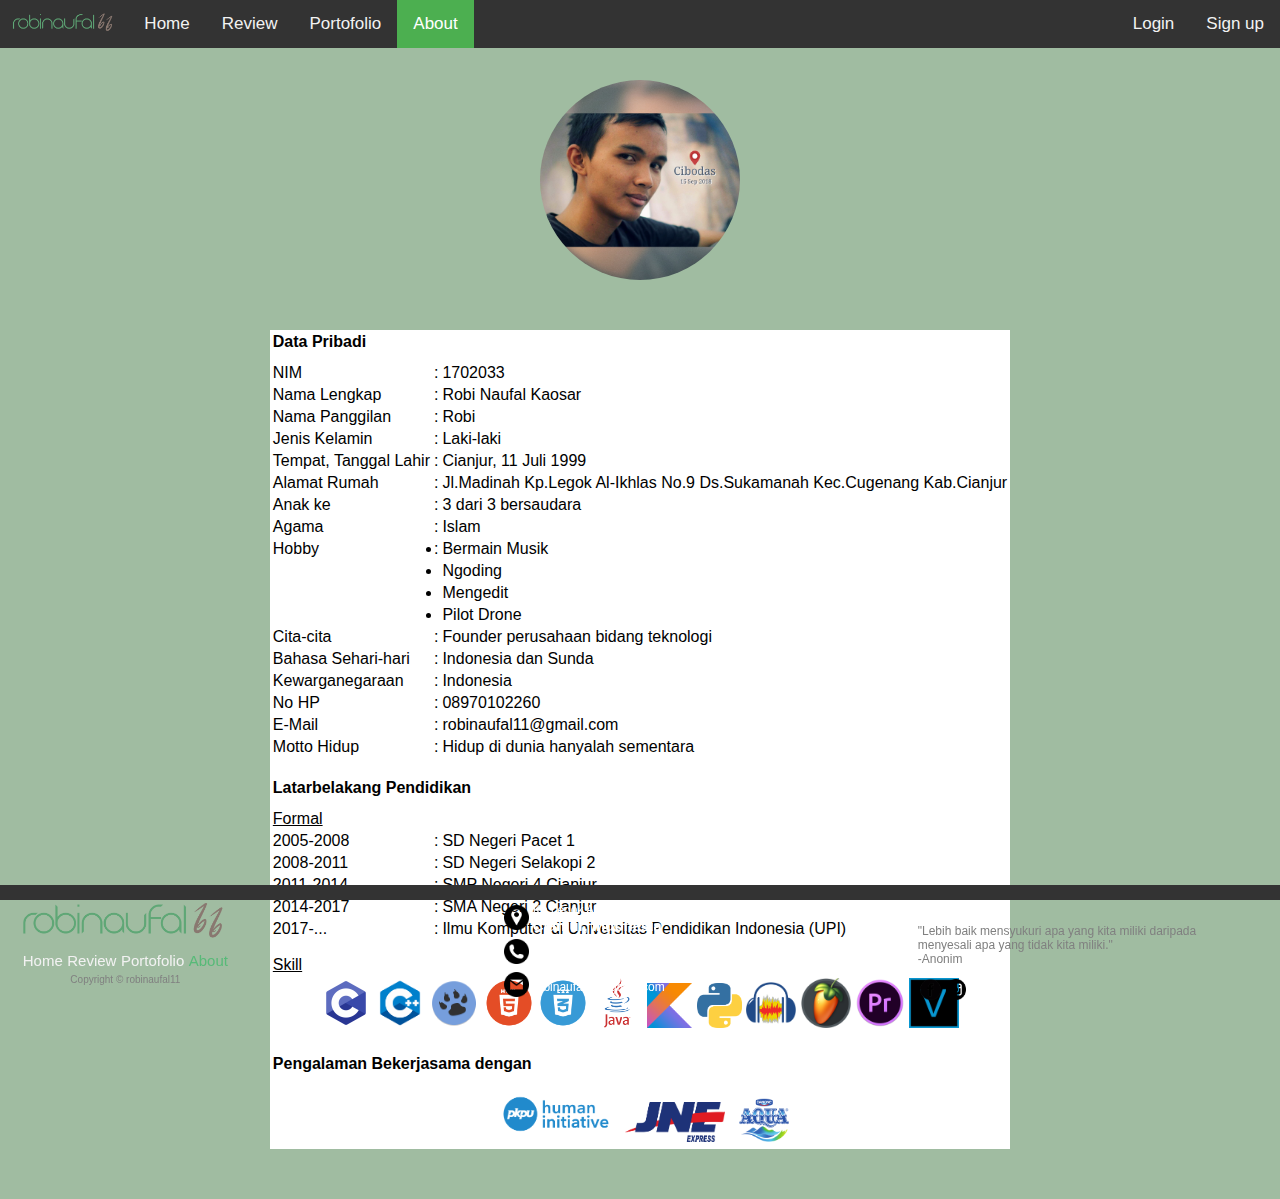
<file: about.html>
<!DOCTYPE html>
<html lang="en" dir="ltr">
  <head>
    <audio src="./audio/about.mp3" type="audio/mpeg" autoplay loop></audio>
    <link rel="stylesheet" href="./css/style.css">
    <script src="./js/respon.js"></script>
    <script src="./js/animated.js"></script>
    <meta charset="utf-8">
    <title>Tentang 123</title>
    <link rel="shortcut icon" href="./img/icon.png">
  </head>
  <body>
    <div class="topnav" id="myTopnav">
      <table class="robinaufal">
        <tr>
          <td></td>
        </tr>
        <tr>
          <td></td>
        </tr>
        <tr>
          <td><img src="./img/robinaufal11.png" alt="Logo" class="robinaufal"></td>
        </tr>
        <tr>
          <td></td>
        </tr>
      </table>
      <a href="index.html">Home</a>
      <a href="blog.html">Review</a>
      <a href="https://drive.google.com/drive/folders/1mDiGUrms2UQIBEnnMnGgdubEvdL5xZYi?usp=sharing">Portofolio</a>
      <!--div class="dropdown">
        <button class="dropbtn">Portofolio
          <i class="fa fa-caret-down"></i>
        </button>
        <div class="dropdown-content">
          <a href="#">Link 1</a>
          <a href="#">Link 2</a>
          <a href="#">Link 3</a>
        </div>
      </div-->
      <a href="about.html" class="active">About</a>
      <a href="#Signup" style="float:right;">Sign up</a>
      <a href="#Login" style="float:right;">Login</a>
      <a href="javascript:void(0);" style="font-size:15px;" class="icon" onclick="myFunction()">&#9776;</a>
    </div>

    <div class="konten">
      <div align="center" style="margin-top:30px;">
        <div class="oval" style="margin-left:-150px;">
          <img src="./img/profil.jpg" alt="profil.jpg">
        </div>
      </div>
      <div style="margin-top:50px;margin-left:-150px" align="center">
        <table id="biodata">
          <tr align="left">
            <th style="padding-bottom:10px;">Data Pribadi</th>
          </tr>
          <tr>
            <td>NIM</td>
            <td>:</td>
            <td>1702033</td>
          </tr>
          <tr>
            <td>Nama Lengkap</td>
            <td>:</td>
            <td>Robi Naufal Kaosar</td>
          </tr>
          <tr>
            <td>Nama Panggilan</td>
            <td>:</td>
            <td>Robi</td>
          </tr>
          <tr>
            <td>Jenis Kelamin</td>
            <td>:</td>
            <td>Laki-laki</td>
          </tr>
          <tr>
            <td>Tempat, Tanggal Lahir</td>
            <td>:</td>
            <td>Cianjur, 11 Juli 1999</td>
          </tr>
          <tr>
            <td>Alamat Rumah</td>
            <td>:</td>
            <td>Jl.Madinah Kp.Legok Al-Ikhlas No.9 Ds.Sukamanah Kec.Cugenang Kab.Cianjur</td>
          </tr>
          <tr>
            <td>Anak ke</td>
            <td>:</td>
            <td>3 dari 3 bersaudara</td>
          </tr>
          <tr>
            <td>Agama</td>
            <td>:</td>
            <td>Islam</td>
          </tr>
          <tr>
            <td>Hobby</td>
            <td>:</td>
            <td><li>Bermain Musik</li></td>
          </tr>
          <tr>
            <td></td>
            <td></td>
            <td><li>Ngoding</li></td>
          </tr>
          <tr>
            <td></td>
            <td></td>
            <td><li>Mengedit</li></td>
          </tr>
          <tr>
            <td></td>
            <td></td>
            <td><li>Pilot Drone</li></td>
          </tr>
          <tr>
            <td>Cita-cita</td>
            <td>:</td>
            <td>Founder perusahaan bidang teknologi</td>
          </tr>
          <tr>
            <td>Bahasa Sehari-hari</td>
            <td>:</td>
            <td>Indonesia dan Sunda</td>
          </tr>
          <tr>
            <td>Kewarganegaraan</td>
            <td>:</td>
            <td>Indonesia</td>
          </tr>
          <tr>
            <td>No HP</td>
            <td>:</td>
            <td>08970102260</td>
          </tr>
          <tr>
            <td>E-Mail</td>
            <td>:</td>
            <td>robinaufal11@gmail.com</td>
          </tr>
          <tr>
            <td>Motto Hidup</td>
            <td>:</td>
            <td>Hidup di dunia hanyalah sementara</td>
          </tr>
          <tr align="left">
            <th style="padding-bottom:10px;padding-top:20px;" colspan="3">Latarbelakang Pendidikan</th>
          </tr>
          <tr>
            <td><u>Formal</u></td>
          </tr>
          <tr>
            <td>2005-2008</td>
            <td>:</td>
            <td>SD Negeri Pacet 1</td>
          </tr>
          <tr>
            <td>2008-2011</td>
            <td>:</td>
            <td>SD Negeri Selakopi 2</td>
          </tr>
          <tr>
            <td>2011-2014</td>
            <td>:</td>
            <td>SMP Negeri 4 Cianjur</td>
          </tr>
          <tr>
            <td>2014-2017</td>
            <td>:</td>
            <td>SMA Negeri 2 Cianjur</td>
          </tr>
          <tr>
            <td>2017-...</td>
            <td>:</td>
            <td>Ilmu Komputer di Universitas Pendidikan Indonesia (UPI)</td>
          </tr>
          <tr>
            <td style="height:10px;"></td>
          </tr>
          <tr>
            <td><u>Skill</u></td>
          </tr>
          <tr>
            <td colspan="3" align="center">
              <img src="./img/skill/c.png" alt="" width="50px">
              <img src="./img/skill/cpp.png" alt="" width="50px">
              <img src="./img/skill/pascal.png" alt="" width="50px">
              <img src="./img/skill/html.png" alt="" width="50px">
              <img src="./img/skill/css.png" alt="" width="50px">
              <img src="./img/skill/java.png" alt="" width="50px">
              <img src="./img/skill/kotlin.png" alt="" width="45px">
              <img src="./img/skill/python.png" alt="" width="45px">
              <img src="./img/skill/audacity.png" alt="" width="50px">
              <img src="./img/skill/flstudio.png" alt="" width="50px">
              <img src="./img/skill/premiere.png" alt="" width="50px">
              <img src="./img/skill/vegas.png" alt="" width="50px">
            </td>
          </tr>
          <tr align="left">
            <th style="padding-bottom:10px;padding-top:20px;" colspan="3">Pengalaman Bekerjasama dengan</th>
          </tr>
          <tr>
            <td colspan="3" align="center">
              <img src="./img/work/pkpu.png" alt="" width="130px">
              <img src="./img/work/jne.png" alt="" width="100px">
              <img src="./img/work/aqua.png" alt="" width="50px" style="padding-left:10px;">
            </td>
          </tr>
        </table>
      </div>
    </div>

    <div id="footer">
      <div class="kiri" style="padding-top:10px;">
        <table>
          <tr>
            <td>
              <img align="center" src="./img/robinaufal11.png" alt="logo" class="lgbawah">
            </td>
          </tr>
          <tr>
            <td align="center" id="kbawah">
              <a href="index.html">Home</a>
              <a href="blog.html">Review</a>
              <a href="https://drive.google.com/drive/folders/1mDiGUrms2UQIBEnnMnGgdubEvdL5xZYi?usp=sharing">Portofolio</a>
              <a href="about.html" class="active">About</a>
            </td>
          </tr>
          <tr>
            <td align="center" id="Copyright">Copyright © robinaufal11</td>
          </tr>
        </table>
      </div>
      <div class="kiri" style="padding-left:250px; padding-top:15px;" id="foottengah">
        <table>
          <tr>
            <td>
              <div id="button">
                <a href="#popup">
                  <img src="./img/locationBlack.png" width="25px">
                </a>
              </div>
              <div id="popup">
                <div class="window">
                  <a href="#" class="close-button" title="close">X</a>
                  <iframe src="https://www.google.com/maps/embed?pb=!1m18!1m12!1m3!1d3961.702858633946!2d107.11647954208667!3d-6.805954517383008!2m3!1f0!2f0!3f0!3m2!1i1024!2i768!4f13.1!3m3!1m2!1s0x0%3A0x0!2zNsKwNDgnMjEuNSJTIDEwN8KwMDcnMDYuMCJF!5e0!3m2!1sid!2sid!4v1540385702138" width="600" height="450" frameborder="0" style="border:0" allowfullscreen></iframe>
                </div>
              </div>
            </td>
            <td><div class="ebout">
              Kp.Legok Al-Ikhlas
            </div>
            <b style="font-size:15px;">Cianjur, Indonesia</b></td>
          </tr>
          <tr>
            <td>
              <img src="./img/phoneBlack.png" width="25px">
            </td>
            <td class="ebout">+62 897 0102 260</td>
          </tr>
          <tr>
            <td>
              <img src="./img/mailBlack.png" width="25px">
            </td>
            <td class="ebout">robinaufal11@gmail.com</td>
          </tr>
        </table>
      </div>
      <div class="kiri" style="padding-left:250px; padding-top:5px;" id="footkanan">
        <h1 class="ebout">Quotes</h1>
        <p class="ebout">"Lebih baik mensyukuri apa yang kita miliki daripada <br>menyesali apa yang tidak kita miliki."<br>-Anonim</p>
        <a href="http://www.facebook.com/nKaosar" target="_blank" class="kiri">
          <img src="./img/fbBlack.png" width="25px">
        </a>
        <a href="http://www.instagram.com/robinaufal11" target="_blank" class="kiri">
          <img src="./img/igBlack.png" width="20.6px" style="padding-top:1px; padding-left:3px;">
        </a>
      </div>
    </div>

  </body>
</html>
</file>
<file: css/style.css>
html,body{
  padding: auto;
  margin: auto;
  font-family: helvetica;
  background-color: #a0bca1;
}

#popup {
width: auto;
height: 50px;
position: fixed;
background: rgba(0,0,0,.7);
top: 0;
left: 25%;
z-index: 9999;
visibility: hidden;
transition: 0.3s;
}

#popup:target {
visibility: visible;
}

.window {
width: 600px;
height: 450px;
background: #fff;
border-radius: 10px;
position: relative;
padding: 10px;
box-shadow: 10px 10px 5px rgba(0,0,0,.4);
text-align: center;
margin: 15% auto;
}

.close-button {
width: 20px;
height: 20px;
background: #000;
border-radius: 50%;
border: 3px solid #fff;
display: block;
text-align: center;
color: #fff;
text-decoration: none;
position: absolute;
top: -10px;
right: -10px;
}

.topnav {
  overflow: hidden;
  background-color: #333;
  display: block;
  width: 100%;
  top: 0px;
  position: fixed;
  transition: top 0.3s;
}

.topnav a{
  float: left;
  display: block;
  color: #f2f2f2;
  text-align: center;
  padding: 14px 16px;
  text-decoration: none;
  font-size: 17px;
  transition: 0.3s;
}

.topnav .active {
  background-color: #4CAF50;
  color: white;
}

.topnav .icon {
  display: none;
}

.dropdown {
    float: left;
    overflow: hidden;
}

.dropdown .dropbtn {
    font-size: 17px;
    border: none;
    outline: none;
    color: white;
    padding: 14px 16px;
    background-color: inherit;
    font-family: inherit;
    margin: 0;
}

.dropdown-content {
    display: none;
    position: absolute;
    background-color: #f9f9f9;
    min-width: 160px;
    box-shadow: 0px 8px 16px 0px rgba(0,0,0,0.2);
    z-index: 1;
}

.dropdown-content a {
    float: none;
    color: black;
    padding: 12px 16px;
    text-decoration: none;
    display: block;
    text-align: left;
}

.topnav a:hover, .dropdown:hover .dropbtn {
  background-color: #555;
  color: white;
}

.topnav .robinaufal{
  float: left;
  height: 25px;
}

.dropdown-content a:hover {
    background-color: #ddd;
    color: black;
}

.dropdown:hover .dropdown-content {
    display: block;
}

@media screen and (max-width: 600px) {
  .topnav a:not(:first-child), .dropdown .dropbtn {
    display: none;
  }
  .topnav a.icon {
    float: right;
    display: block;
  }
  .topnav .robinaufal{
    display: none;
    width: 0px;
  }
}

@media screen and (max-width: 600px) {
  .topnav.responsive {position: relative;}
  .topnav.responsive .icon {
    position: absolute;
    right: 0;
    top: 0;
  }
  .topnav.responsive .robinaufal{
    display: none;
  }
  .topnav.responsive a {
    float: none;
    display: block;
    text-align: left;
  }
  .topnav.responsive .dropdown {float: none;}
  .topnav.responsive .dropdown-content {position: relative;}
  .topnav.responsive .dropdown .dropbtn {
    display: block;
    width: 100%;
    text-align: left;
  }
}

#footer:hover{
    width: 100%;
    height: 130px;
    background: #333;
    color: #fff;
    position: fixed;
    bottom: 0px;
    left: 0px;
    transition: 0.3s;
}

#footer{
  width: 100%;
  background: #333;
  color: #fff;
  position: fixed;
  bottom: 0px;
  left: 0px;
  height: 15px;
  position: fixed;
  transition: 0.3s;
}

#footer #kbawah a{
  color: #f2f2f2;
  text-decoration: none;
  font-size: 15px;
}

#footer #kbawah a:hover{
  color: green;
  text-decoration: none;
}

#footer #Copyright {
  font-size: 10px;
  color: grey;
}

#footer #kbawah .active{
  color : #57ba78;
}

.konten p{
  text-align: justify;
}

.kiri{
  float: left;
}

.konten{
  padding-left: 150px;
  padding-top:50px;
  padding-bottom: 50px;
}

.konten p{
  padding-right: 150px;
  text-align: justify;
}

.kanan{
  float: right;
}

.lgbawah{
  height: 50px;
}

#footer .ebout{
  font-size: 12px;
}

#footer .kiri p.ebout{
  color: grey;
  width: 300px;
  word-break: break-all;
  white-space: normal;
}

.table1 {
  font-family: sans-serif;
  color: #444;
  border-collapse: collapse;
  border: 1px solid #f2f5f7;
  margin-bottom: 5vw;
}

.table1 tr th{
  background: #13963f;
  color: black;
  font-weight: normal;
}
.table1, .one{
  padding: 8px 20px;
  text-align:left;
}

.table1 tr:hover {
  background-color: #f5f5f5;
}

.table1 tr:nth-child(even) {
  background-color: #f2f2f2;
}

.oval{
  width: 200px;
  height: 200px;
  border-radius: 50%;
  overflow: hidden;
}

.oval img{
  width: 200px;
}

#biodata {
  background-color: white;
}
</file>
